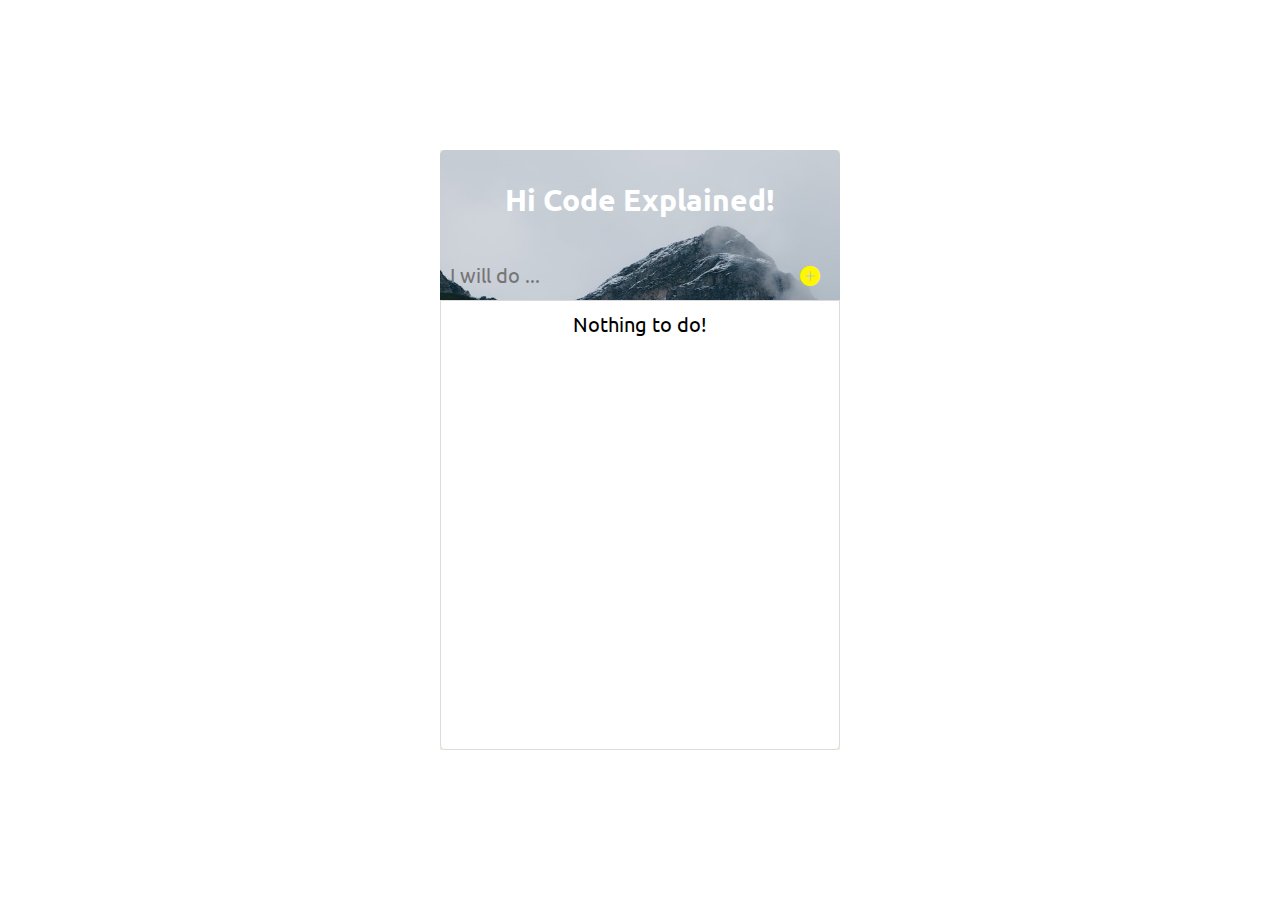
<file: index.html>
<!DOCTYPE html>
<html lang="en">
  <head>
    <meta charset="UTF-8" />
    <meta http-equiv="X-UA-Compatible" content="IE=edge" />
    <meta name="viewport" content="width=device-width, initial-scale=1.0" />
    <title>To Do List In JavaScript</title>
    <link rel="stylesheet" href="https://cdn.jsdelivr.net/npm/bootstrap-icons@1.8.3/font/bootstrap-icons.css" />
    <link rel="stylesheet" href="./style.css" />
  </head>
  <body>
    <div class="container">
      <header>
        <div class="header">
          <h2>Hi Code Explained!</h2>
        </div>
        <div class="new-todo">
          <form id="todoform">
            <input type="text" name="newtodo" id="newtodo" placeholder="I will do ..." />
            <button type="submit">
              <i class="bi bi-plus-circle-fill"></i>
            </button>
          </form>
        </div>
      </header>
      <div id="todos-list">
        <!-- <div class="todo" id="0">
          <i class="bi bi-circle"></i>
          <i class="bi bi-check-circle-fill"></i>
          <p class="">Go get milk.</p>
          <i class="bi bi-pencil-square"></i>
          <i class="bi bi-trash"></i>
        </div> -->
      </div>
      <div class="notification"></div>
    </div>

    <script src="./script.js"></script>
  </body>
</html>
</file>
<file: style.css>
@import url('https://fonts.googleapis.com/css2?family=Ubuntu&display=swap');

:root {
  --container-height: 600px;
  --contaier-width: 400px;
  --header-height: 150px;
}

* {
  padding: 0;
  margin: 0;
  box-sizing: border-box;
  font-family: 'Ubuntu', monospace;
}
html {
  font-size: 20px;
}

body {
  width: 100vw;
  height: 100vh;
  display: flex;
  align-items: center;
  justify-content: center;
}

.container {
  background-color: antiquewhite;
  width: var(--contaier-width);
  height: var(--container-height);

  position: relative;
  overflow: hidden;
}
header {
  width: 100%;
  height: var(--header-height);
  background-image: url('./img/bg.jpg');
  background-size: cover;
  border-radius: 5px 5px 0 0;
}
.header {
  width: 100%;
  height: 100px;
  display: flex;
  align-items: center;
  justify-content: center;
  color: #fff;
}
.new-todo {
  width: 100%;
  height: 50px;
  padding: 0.25rem 0;
}
.new-todo form {
  display: flex;
  align-items: center;
}
.new-todo form input {
  flex: 1;
  height: 40px;
  background-color: transparent;
  border: none;
  border-right: 0px;
  outline: transparent;
  padding-left: 0.5rem;
  font-size: 1rem;
  color: #fff;
}
.new-todo form button {
  width: 60px;
  height: 40px;
  font-size: 1rem;
  background-color: transparent;
  color: rgb(255, 247, 0);
  border: none;
  border-left: 0px;
  cursor: pointer;
}
.new-todo form button:hover {
  text-shadow: 1px 1px 20px rgba(0, 0, 0, 0.8);
}

#todos-list {
  height: calc(var(--container-height) - var(--header-height));
  background-color: #fff;
  padding: 0.5rem;
  border: 1px solid rgb(219, 219, 219);
  overflow: scroll;
  border-radius: 0 0 5px 5px;
}

#todos-list .todo {
  display: flex;
  align-items: center;
  padding: 0.75rem 0.5rem;
  border-radius: 5px;
}
#todos-list .todo:hover {
  background-color: rgba(0, 0, 0, 0.1);
}
#todos-list .todo * {
  cursor: pointer;
  margin-right: 0.5rem;
}
#todos-list .todo i {
  font-size: 0.9rem;
}
#todos-list .todo p {
  flex: 1;
  word-break: break-all;
}
.checked {
  text-decoration: line-through;
  color: grey;
}
#todos-list .todo .bi-pencil-square {
  color: rgb(31, 177, 48);
}
#todos-list .todo .bi-trash {
  color: rgb(236, 82, 82);
  margin: 0;
}

.notification {
  position: absolute;

  width: calc(3 * var(--contaier-width) / 4);
  height: 60px;

  display: flex;
  justify-content: center;
  align-items: center;

  opacity: 0.9;

  border-radius: 8px;
  background-color: rgb(233, 81, 81);
  top: 10px;
  right: calc(-3 * var(--contaier-width) / 4);

  color: #fff;

  transition: 300ms right ease-in-out;
}

.notif-enter {
  right: 10px;
}
</file>
